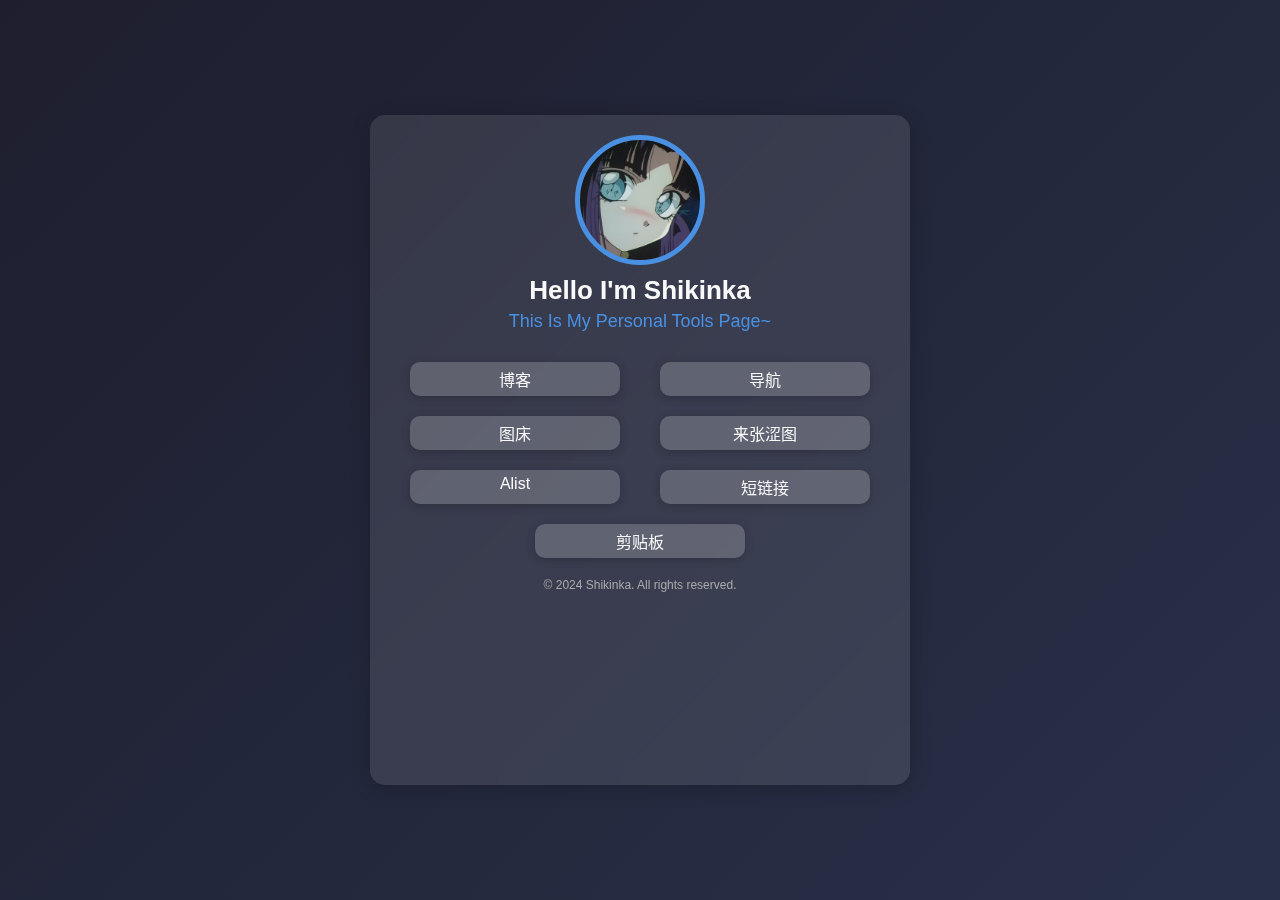
<file: index.html>
<!DOCTYPE html>
<html lang="zh-CN">
<head>
    <meta charset="UTF-8">
    <meta name="viewport" content="width=device-width, initial-scale=1.0">
    <link rel="icon" href="[data-uri]"
        type="image/x-icon">
    <style>
        body {
            margin: 0;
            padding: 0;
            font-family: Arial, sans-serif;
            background: linear-gradient(135deg, #1e1e2e, #283048);
            color: #f9f9f9;
            display: flex;
            justify-content: center;
            align-items: center;
            flex-direction: column;
            height: 100vh;
        }

        .profile-container {
            text-align: center;
            padding: 20px;
            width: 85%;
            height:70%;
            max-width: 500px;
            background: rgba(255, 255, 255, 0.1);
            border-radius: 15px;
            box-shadow: 0 4px 20px rgba(0, 0, 0, 0.2);
            backdrop-filter: blur(15px);
        }

        .profile-pic {
            width: 120px;
            height: 120px;
            border-radius: 50%;
            margin: 0 auto;
            margin-bottom: 10px;
            border: 5px solid #4a90e2;
            background: url(static/Shikinka.png) no-repeat center center;
            background-size: cover;
        }

        .username {
            font-size: 26px;
            font-weight: bold;
            margin-bottom: 5px;
        }

        .title {
            font-size: 18px;
            margin-bottom: 20px;
            color: #4a90e2;
        }

        .links {
            display: flex;
            flex-wrap: wrap;
            justify-content: space-around;
            margin-bottom: 10px;
        }

        .link-card {
            background: rgba(255, 255, 255, 0.2);
            border-radius: 10px;
            margin: 10px;
            padding: 5px;
            width: 40%;
            box-shadow: 0 2px 10px rgba(0, 0, 0, 0.2);
            transition: transform 0.3s, background 0.3s;
            text-align: center;
        }

        .link-card a {
            text-decoration: none;
            color: #f9f9f9;
            font-size: 16px;
        }

        .link-card:hover {
            background: rgba(255, 255, 255, 0.4);
            transform: translateY(-5px);
        }

        .footer {
            margin-top: 10px;
            font-size: 12px;
            color: #aaa;
        }
    </style>
    <title>Shikinka's Pages</title>
</head>
<body>
    <div class="profile-container">
        <div class="profile-pic"></div>
        <div class="username">Hello I'm Shikinka</div>
        <div class="title">This Is My Personal Tools Page~</div>
        <div class="links">
            <div class="link-card"><a target="_blank" href="https://yyzs.cloudns.org">博客</a></div>
            <div class="link-card"><a target="_blank" href="https://acg.cloudns.org">导航</a></div>
            <div class="link-card"><a target="_blank" href="https://imgurls.us.kg">图床</a></div>
            <div class="link-card"><a target="_blank" href="https://imgurls.us.kg/rd.html">来张涩图</a></div>
            <div class="link-card"><a target="_blank" href="http://oly.cloudns.org/">Alist</a></div>
            <div class="link-card"><a target="_blank" href="https://faye.us.kg">短链接</a></div>
            <div class="link-card"><a target="_blank" href="https://1yun.us.kg">剪贴板</a></div>
        </div>
        <div class="footer">© 2024 Shikinka. All rights reserved.</div>
    </div>
</body>
</html>
</file>
